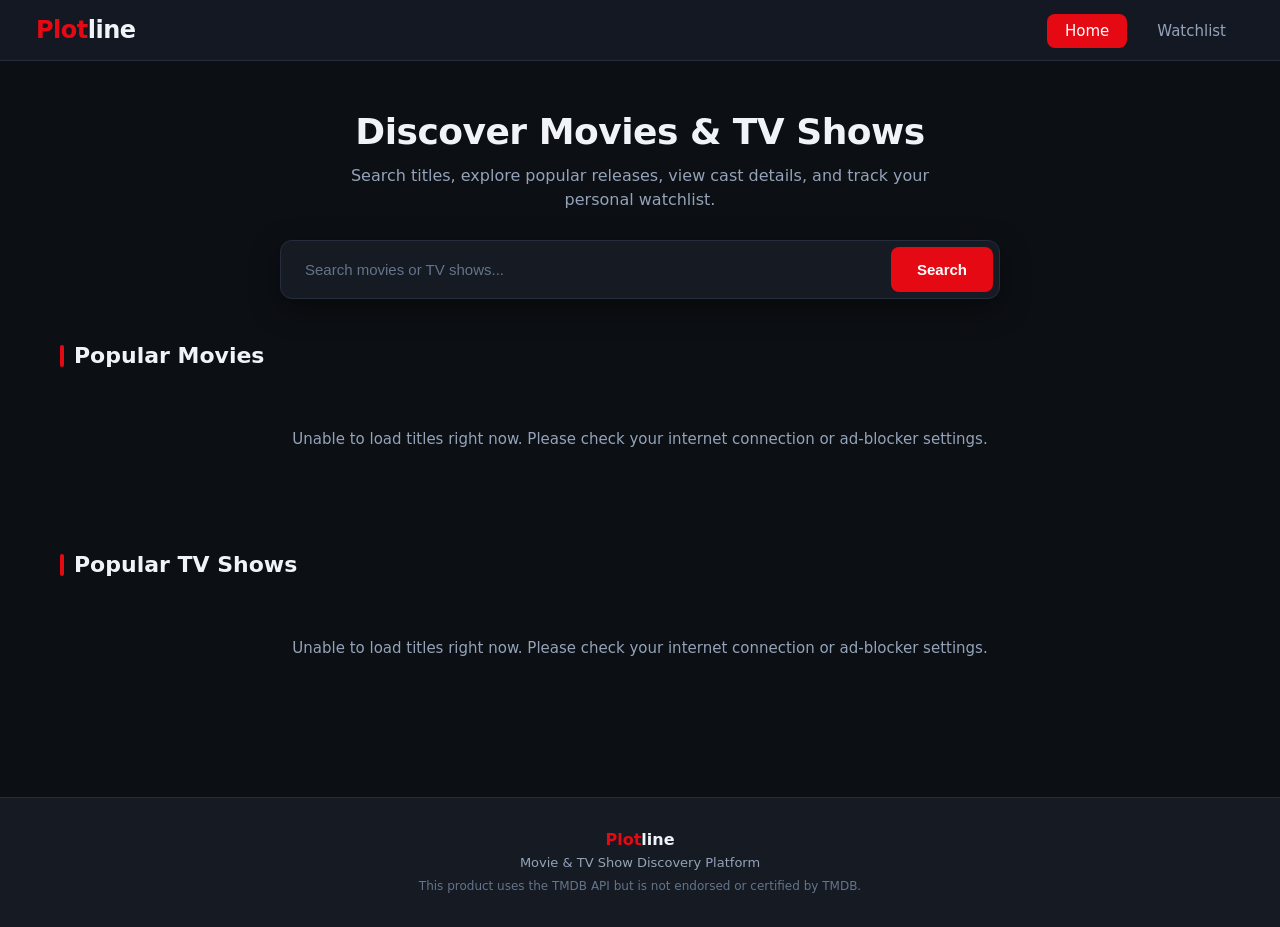
<file: index.html>
<!DOCTYPE html>
<html lang="en">
<head>
    <meta charset="UTF-8">
    <meta name="viewport" content="width=device-width, initial-scale=1.0">
    <title>Plotline - Movie and TV Show Discovery</title>
    <link rel="stylesheet" href="style.css">
</head>
<body data-page="home">

    <header>
        <nav class="navbar">
            <a href="index.html" class="logo">
                <span class="logo-accent">Plot</span>line
            </a>
            <ul class="nav-links">
                <li><a href="index.html" class="nav-link active">Home</a></li>
                <li><a href="watchlist.html" class="nav-link">Watchlist</a></li>
            </ul>
        </nav>
    </header>

    <main>
        <section class="hero-section">
            <h1 class="hero-title">Discover Movies & TV Shows</h1>
            <p class="hero-subtitle">Search titles, explore popular releases, view cast details, and track your personal watchlist.</p>
            <form id="search-form" class="search-form">
                <input 
                    type="text" 
                    id="search-input" 
                    class="search-input" 
                    placeholder="Search movies or TV shows..." 
                    required
                >
                <button type="submit" class="search-btn">Search</button>
            </form>
        </section>

        <section id="search-results-section" class="content-section" style="display: none;">
            <div class="section-header">
                <h2 id="search-results-title" class="section-title">Search Results</h2>
                <button id="clear-search-btn" class="clear-search-btn">Clear Search</button>
            </div>
            <div id="search-results-grid" class="poster-grid"></div>
        </section>

        <section id="popular-movies-section" class="content-section">
            <div class="section-header">
                <h2 class="section-title">Popular Movies</h2>
            </div>
            <div id="popular-movies-grid" class="poster-grid">
                <div class="status-message">Loading popular movies...</div>
            </div>
        </section>

        <section id="popular-tv-section" class="content-section">
            <div class="section-header">
                <h2 class="section-title">Popular TV Shows</h2>
            </div>
            <div id="popular-tv-grid" class="poster-grid">
                <div class="status-message">Loading popular TV shows...</div>
            </div>
        </section>
    </main>

    <footer class="footer">
        <div class="footer-brand"><span class="logo-accent">Plot</span>line</div>
        <p>Movie & TV Show Discovery Platform</p>
        <p class="footer-tmdb">This product uses the TMDB API but is not endorsed or certified by TMDB.</p>
    </footer>

    <script src="script.js"></script>
</body>
</html>
</file>
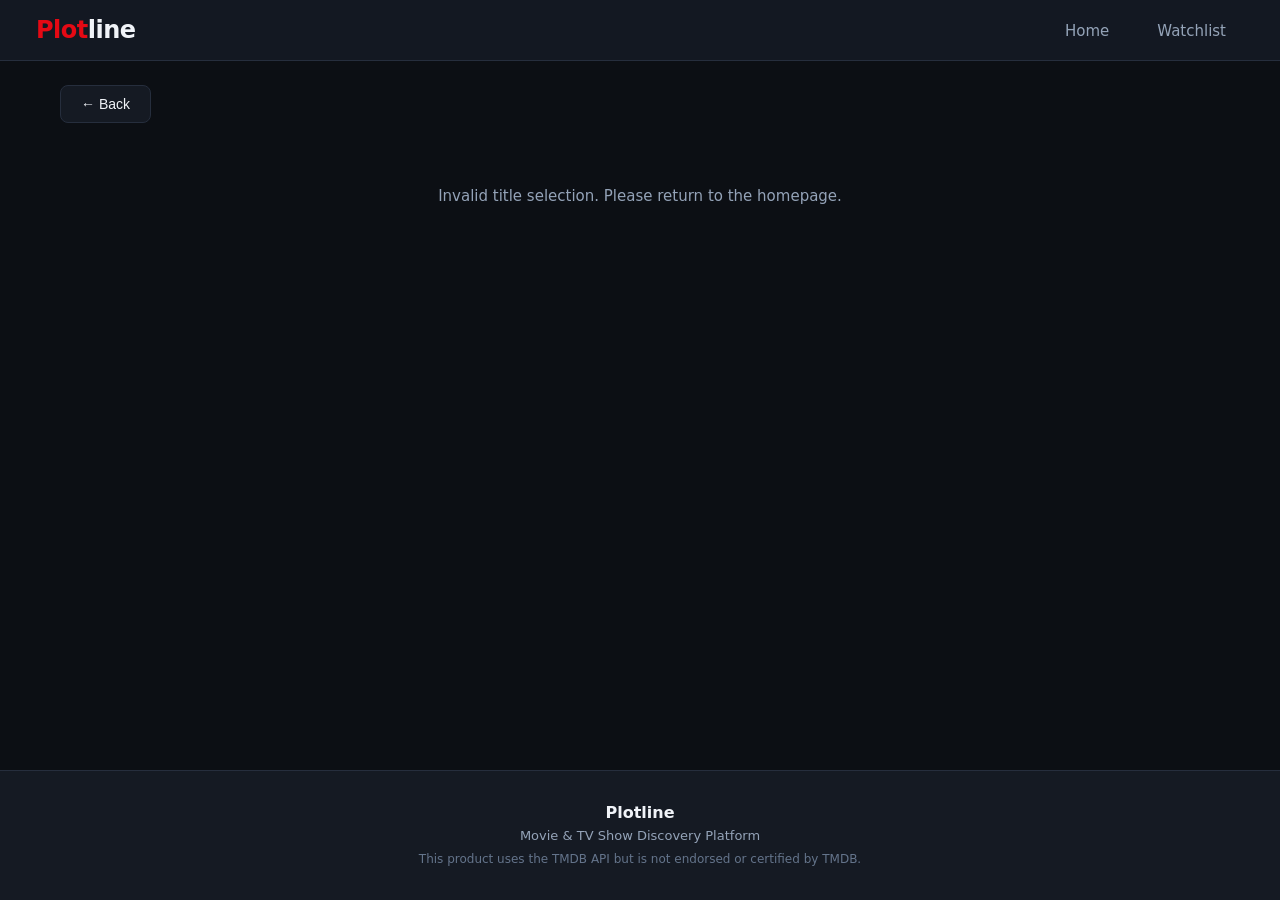
<file: details.html>
<!DOCTYPE html>
<html lang="en">
<head>
    <meta charset="UTF-8">
    <meta name="viewport" content="width=device-width, initial-scale=1.0">
    <title>Title Details - Plotline</title>
    <link rel="stylesheet" href="style.css">
</head>
<body data-page="details">

    <header>
        <nav class="navbar">
            <a href="index.html" class="logo">
                <span class="logo-accent">Plot</span>line
            </a>
            <ul class="nav-links">
                <li><a href="index.html" class="nav-link">Home</a></li>
                <li><a href="watchlist.html" class="nav-link">Watchlist</a></li>
            </ul>
        </nav>
    </header>

    <main class="content-section">
        <button id="back-btn" class="back-button">&larr; Back</button>

        <div id="details-container">
            <div class="status-message">Loading details...</div>
        </div>
    </main>

    <footer class="footer">
        <div class="footer-brand">Plotline</div>
        <p>Movie & TV Show Discovery Platform</p>
        <p class="footer-tmdb">This product uses the TMDB API but is not endorsed or certified by TMDB.</p>
    </footer>

    <script src="script.js"></script>
</body>
</html>
</file>
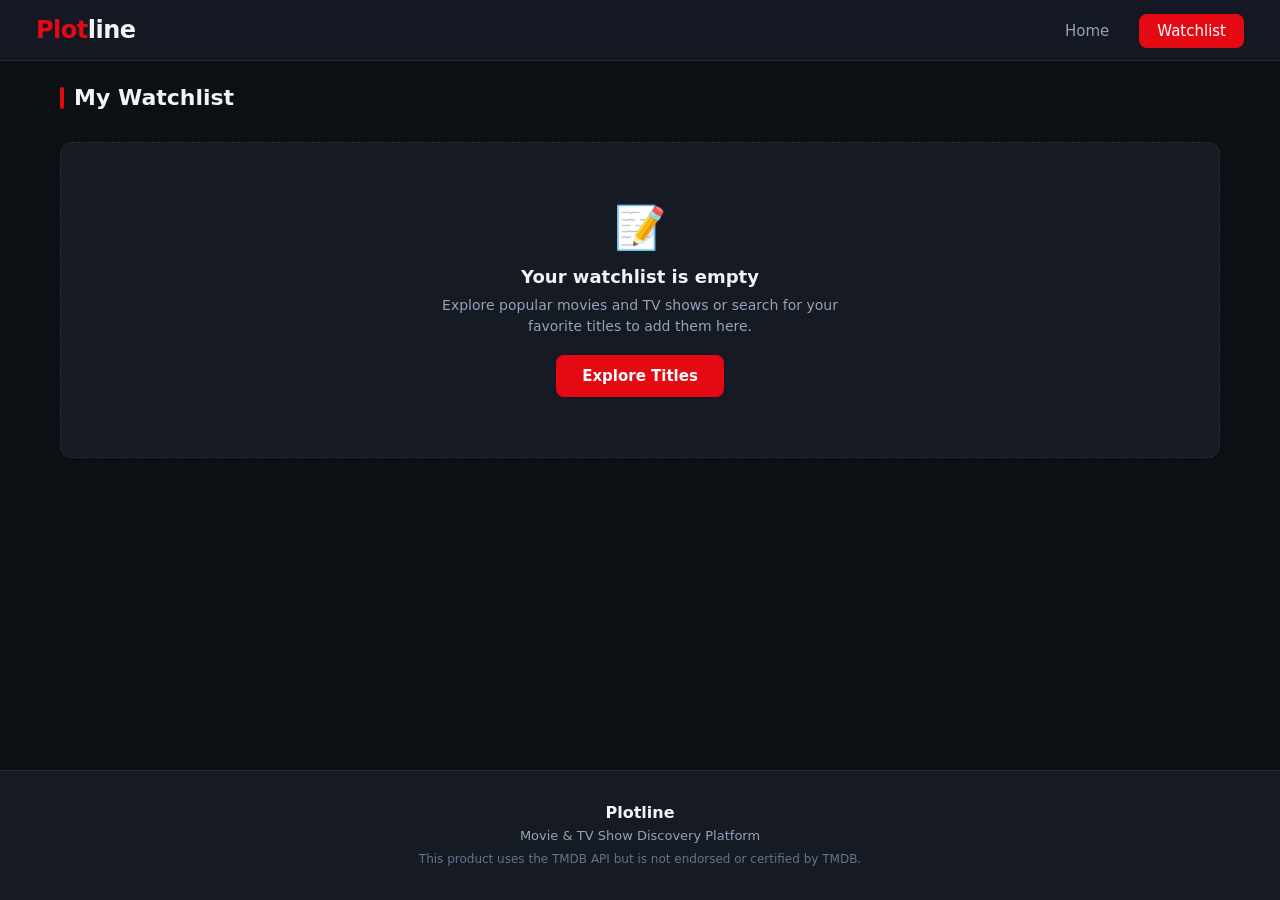
<file: watchlist.html>
<!DOCTYPE html>
<html lang="en">
<head>
    <meta charset="UTF-8">
    <meta name="viewport" content="width=device-width, initial-scale=1.0">
    <title>My Watchlist - Plotline</title>
    <link rel="stylesheet" href="style.css">
</head>
<body data-page="watchlist">

    <header>
        <nav class="navbar">
            <a href="index.html" class="logo">
                <span class="logo-accent">Plot</span>line
            </a>
            <ul class="nav-links">
                <li><a href="index.html" class="nav-link">Home</a></li>
                <li><a href="watchlist.html" class="nav-link active">Watchlist</a></li>
            </ul>
        </nav>
    </header>

    <main class="content-section">
        <div class="section-header">
            <h2 class="section-title">My Watchlist</h2>
        </div>

        <div id="watchlist-grid" class="poster-grid"></div>

        <div id="empty-watchlist" class="empty-state" style="display: none;">
            <div class="empty-state-icon">&#128221;</div>
            <h3 class="empty-state-title">Your watchlist is empty</h3>
            <p class="empty-state-text">Explore popular movies and TV shows or search for your favorite titles to add them here.</p>
            <div style="margin-top: 18px;">
                <a href="index.html" class="search-btn" style="text-decoration: none; display: inline-block;">Explore Titles</a>
            </div>
        </div>
    </main>

    <footer class="footer">
        <div class="footer-brand">Plotline</div>
        <p>Movie & TV Show Discovery Platform</p>
        <p class="footer-tmdb">This product uses the TMDB API but is not endorsed or certified by TMDB.</p>
    </footer>

    <script src="script.js"></script>
</body>
</html>
</file>
<file: style.css>
* {
    box-sizing: border-box;
    margin: 0;
    padding: 0;
}

body {
    background-color: #0c0f14;
    color: #f0f3f8;
    font-family: system-ui, -apple-system, BlinkMacSystemFont, "Segoe UI", Roboto, sans-serif;
    min-height: 100vh;
    display: flex;
    flex-direction: column;
}

main {
    flex: 1;
}

.navbar {
    background-color: rgba(21, 26, 35, 0.95);
    backdrop-filter: blur(8px);
    border-bottom: 1px solid #262e3d;
    padding: 16px 36px;
    display: flex;
    justify-content: space-between;
    align-items: center;
    position: sticky;
    top: 0;
    z-index: 100;
}

.logo {
    font-size: 24px;
    font-weight: 700;
    color: #f0f3f8;
    text-decoration: none;
    letter-spacing: -0.5px;
}

.logo-accent {
    color: #e50914;
}

.nav-links {
    display: flex;
    gap: 12px;
    list-style: none;
}

.nav-link {
    color: #94a3b8;
    text-decoration: none;
    font-size: 15px;
    font-weight: 500;
    padding: 8px 18px;
    border-radius: 8px;
    transition: background-color 0.2s, color 0.2s;
}

.nav-link:hover {
    color: #f0f3f8;
    background-color: #1c2230;
}

.nav-link.active {
    color: #ffffff;
    background-color: #e50914;
}

.hero-section {
    max-width: 760px;
    margin: 0 auto;
    padding: 50px 20px 20px 20px;
    text-align: center;
}

.hero-title {
    font-size: 36px;
    font-weight: 800;
    color: #f0f3f8;
    letter-spacing: -0.5px;
    margin-bottom: 12px;
}

.hero-subtitle {
    font-size: 16px;
    color: #94a3b8;
    line-height: 1.5;
    margin-bottom: 28px;
    max-width: 600px;
    margin-left: auto;
    margin-right: auto;
}

.search-form {
    display: flex;
    gap: 10px;
    background-color: #151a23;
    padding: 6px;
    border: 1px solid #262e3d;
    border-radius: 12px;
    box-shadow: 0 10px 30px rgba(0, 0, 0, 0.4);
    transition: border-color 0.2s, box-shadow 0.2s;
}

.search-form:focus-within {
    border-color: #e50914;
    box-shadow: 0 10px 30px rgba(229, 9, 20, 0.15);
}

.search-input {
    flex: 1;
    padding: 14px 18px;
    font-size: 15px;
    background-color: transparent;
    color: #f0f3f8;
    border: none;
    outline: none;
}

.search-input::placeholder {
    color: #64748b;
}

.search-btn {
    background-color: #e50914;
    color: #ffffff;
    border: none;
    padding: 12px 26px;
    font-size: 15px;
    font-weight: 600;
    border-radius: 8px;
    cursor: pointer;
    transition: background-color 0.2s;
}

.search-btn:hover {
    background-color: #c90812;
}

.content-section {
    max-width: 1200px;
    margin: 0 auto;
    padding: 24px 20px 40px 20px;
    width: 100%;
}

.section-header {
    display: flex;
    justify-content: space-between;
    align-items: center;
    margin-bottom: 22px;
}

.section-title {
    font-size: 22px;
    font-weight: 700;
    color: #f0f3f8;
    display: flex;
    align-items: center;
    gap: 10px;
}

.section-title::before {
    content: "";
    display: inline-block;
    width: 4px;
    height: 22px;
    background-color: #e50914;
    border-radius: 3px;
}

.clear-search-btn {
    background-color: #1c2230;
    border: 1px solid #262e3d;
    color: #94a3b8;
    padding: 8px 16px;
    border-radius: 8px;
    font-size: 13px;
    font-weight: 500;
    cursor: pointer;
    transition: color 0.2s, border-color 0.2s;
}

.clear-search-btn:hover {
    color: #f0f3f8;
    border-color: #64748b;
}

.poster-grid {
    display: grid;
    grid-template-columns: repeat(auto-fill, minmax(180px, 1fr));
    gap: 22px;
}

.poster-card {
    background-color: #151a23;
    border: 1px solid #262e3d;
    border-radius: 10px;
    overflow: hidden;
    display: flex;
    flex-direction: column;
    text-decoration: none;
    color: inherit;
    transition: transform 0.2s ease, box-shadow 0.2s ease, border-color 0.2s ease;
}

.poster-card:hover {
    transform: translateY(-5px);
    box-shadow: 0 14px 30px rgba(0, 0, 0, 0.55);
    border-color: #3b465c;
}

.poster-image-wrap {
    position: relative;
    width: 100%;
    aspect-ratio: 2 / 3;
    background-color: #0c0f14;
    overflow: hidden;
}

.poster-image {
    width: 100%;
    height: 100%;
    object-fit: cover;
    display: block;
    transition: transform 0.3s ease;
}

.poster-card:hover .poster-image {
    transform: scale(1.04);
}

.type-badge {
    position: absolute;
    top: 10px;
    left: 10px;
    background-color: rgba(12, 15, 20, 0.9);
    color: #f0f3f8;
    font-size: 11px;
    font-weight: 700;
    text-transform: uppercase;
    padding: 4px 8px;
    border-radius: 4px;
    border: 1px solid rgba(255, 255, 255, 0.15);
}

.card-info {
    padding: 14px;
    display: flex;
    flex-direction: column;
    gap: 8px;
    flex: 1;
}

.card-title {
    font-size: 14px;
    font-weight: 600;
    color: #f0f3f8;
    line-height: 1.35;
    display: -webkit-box;
    -webkit-line-clamp: 2;
    -webkit-box-orient: vertical;
    overflow: hidden;
}

.card-bottom {
    display: flex;
    justify-content: space-between;
    align-items: center;
    font-size: 13px;
    margin-top: auto;
}

.card-year {
    color: #94a3b8;
}

.card-rating {
    color: #f59e0b;
    font-weight: 700;
    display: inline-flex;
    align-items: center;
    gap: 3px;
}

.card-action {
    padding: 0 14px 14px 14px;
}

.remove-btn {
    width: 100%;
    background-color: #1c2230;
    color: #f87171;
    border: 1px solid #262e3d;
    padding: 8px 12px;
    font-size: 13px;
    font-weight: 600;
    border-radius: 6px;
    cursor: pointer;
    transition: background-color 0.2s, color 0.2s, border-color 0.2s;
}

.remove-btn:hover {
    background-color: #e50914;
    color: #ffffff;
    border-color: #e50914;
}

.back-button {
    display: inline-flex;
    align-items: center;
    gap: 8px;
    background-color: #151a23;
    color: #f0f3f8;
    border: 1px solid #262e3d;
    padding: 10px 20px;
    border-radius: 8px;
    font-size: 14px;
    font-weight: 500;
    cursor: pointer;
    text-decoration: none;
    margin-bottom: 24px;
    transition: background-color 0.2s, border-color 0.2s;
}

.back-button:hover {
    background-color: #1c2230;
    border-color: #3b465c;
}

.details-card {
    display: flex;
    gap: 36px;
    background-color: #151a23;
    border: 1px solid #262e3d;
    border-radius: 14px;
    padding: 32px;
    box-shadow: 0 12px 36px rgba(0, 0, 0, 0.4);
    max-width: 100%;
}

.details-poster-wrap {
    width: 280px;
    flex-shrink: 0;
    border-radius: 10px;
    overflow: hidden;
    border: 1px solid #262e3d;
    background-color: #0c0f14;
    box-shadow: 0 8px 24px rgba(0, 0, 0, 0.5);
}

.details-poster {
    width: 100%;
    height: auto;
    aspect-ratio: 2 / 3;
    object-fit: cover;
    display: block;
}

.details-info {
    flex: 1;
    min-width: 0;
    max-width: 100%;
    display: flex;
    flex-direction: column;
    gap: 16px;
}

.details-title {
    font-size: 32px;
    font-weight: 700;
    color: #f0f3f8;
    line-height: 1.25;
    word-break: break-word;
}

.details-meta {
    display: flex;
    flex-wrap: wrap;
    align-items: center;
    gap: 12px;
    font-size: 14px;
    color: #94a3b8;
}

.meta-badge {
    background-color: #1c2230;
    color: #f0f3f8;
    padding: 5px 12px;
    border-radius: 6px;
    font-weight: 600;
    border: 1px solid #262e3d;
}

.rating-badge {
    color: #f59e0b;
    font-weight: 700;
    display: inline-flex;
    align-items: center;
    gap: 4px;
}

.watchlist-btn {
    display: inline-flex;
    align-items: center;
    justify-content: center;
    gap: 8px;
    padding: 12px 24px;
    font-size: 15px;
    font-weight: 600;
    border-radius: 8px;
    cursor: pointer;
    border: none;
    transition: background-color 0.2s;
    width: fit-content;
}

.watchlist-btn.add {
    background-color: #e50914;
    color: #ffffff;
}

.watchlist-btn.add:hover {
    background-color: #c90812;
}

.watchlist-btn.remove {
    background-color: #1c2230;
    color: #f87171;
    border: 1px solid #ef4444;
}

.watchlist-btn.remove:hover {
    background-color: #ef4444;
    color: #ffffff;
}

.details-overview-heading {
    font-size: 18px;
    font-weight: 600;
    color: #f0f3f8;
    margin-top: 6px;
}

.details-overview {
    font-size: 15px;
    line-height: 1.7;
    color: #cbd5e1;
    word-wrap: break-word;
    overflow-wrap: break-word;
}

.cast-section {
    margin-top: 14px;
    width: 100%;
    min-width: 0;
    max-width: 100%;
}

.cast-heading {
    font-size: 18px;
    font-weight: 600;
    color: #f0f3f8;
    margin-bottom: 14px;
}

.cast-scroll-container {
    display: flex;
    gap: 16px;
    overflow-x: auto;
    scroll-behavior: smooth;
    padding-bottom: 12px;
    width: 100%;
    min-width: 0;
}

.cast-scroll-container::-webkit-scrollbar {
    height: 6px;
}

.cast-scroll-container::-webkit-scrollbar-track {
    background: #151a23;
    border-radius: 4px;
}

.cast-scroll-container::-webkit-scrollbar-thumb {
    background: #262e3d;
    border-radius: 4px;
}

.cast-scroll-container::-webkit-scrollbar-thumb:hover {
    background: #3b465c;
}

.cast-card {
    flex: 0 0 100px;
    display: flex;
    flex-direction: column;
    align-items: center;
    text-align: center;
    gap: 8px;
}

.cast-image {
    width: 76px;
    height: 76px;
    border-radius: 50%;
    object-fit: cover;
    border: 2px solid #262e3d;
    background-color: #1c2230;
}

.cast-name {
    font-size: 12px;
    font-weight: 600;
    color: #f0f3f8;
    line-height: 1.3;
    width: 100%;
    word-break: break-word;
}

.cast-character {
    font-size: 11px;
    color: #94a3b8;
    line-height: 1.2;
    width: 100%;
    word-break: break-word;
}

.empty-state {
    text-align: center;
    padding: 60px 20px;
    color: #94a3b8;
    background-color: #151a23;
    border: 1px dashed #262e3d;
    border-radius: 12px;
    margin-top: 10px;
}

.empty-state-icon {
    font-size: 42px;
    margin-bottom: 14px;
}

.empty-state-title {
    font-size: 18px;
    font-weight: 600;
    color: #f0f3f8;
    margin-bottom: 8px;
}

.empty-state-text {
    font-size: 14px;
    max-width: 420px;
    margin: 0 auto;
    line-height: 1.5;
}

.status-message {
    text-align: center;
    padding: 40px 20px;
    color: #94a3b8;
    font-size: 15px;
    grid-column: 1 / -1;
}

.footer {
    border-top: 1px solid #262e3d;
    padding: 32px 20px;
    text-align: center;
    color: #94a3b8;
    font-size: 13px;
    margin-top: 60px;
    background-color: #151a23;
}

.footer-brand {
    font-size: 16px;
    font-weight: 700;
    color: #f0f3f8;
    margin-bottom: 6px;
}

.footer-tmdb {
    font-size: 12px;
    color: #64748b;
    max-width: 600px;
    margin: 8px auto 0 auto;
    line-height: 1.4;
}

@media (max-width: 768px) {
    .navbar {
        padding: 14px 20px;
    }

    .hero-title {
        font-size: 26px;
    }

    .details-card {
        flex-direction: column;
        align-items: center;
        padding: 20px;
    }

    .details-poster-wrap {
        width: 220px;
    }

    .details-info {
        width: 100%;
    }

    .details-title {
        font-size: 24px;
        text-align: center;
    }

    .details-meta {
        justify-content: center;
    }

    .watchlist-btn {
        width: 100%;
    }

    .poster-grid {
        grid-template-columns: repeat(auto-fill, minmax(140px, 1fr));
        gap: 16px;
    }
}
</file>
